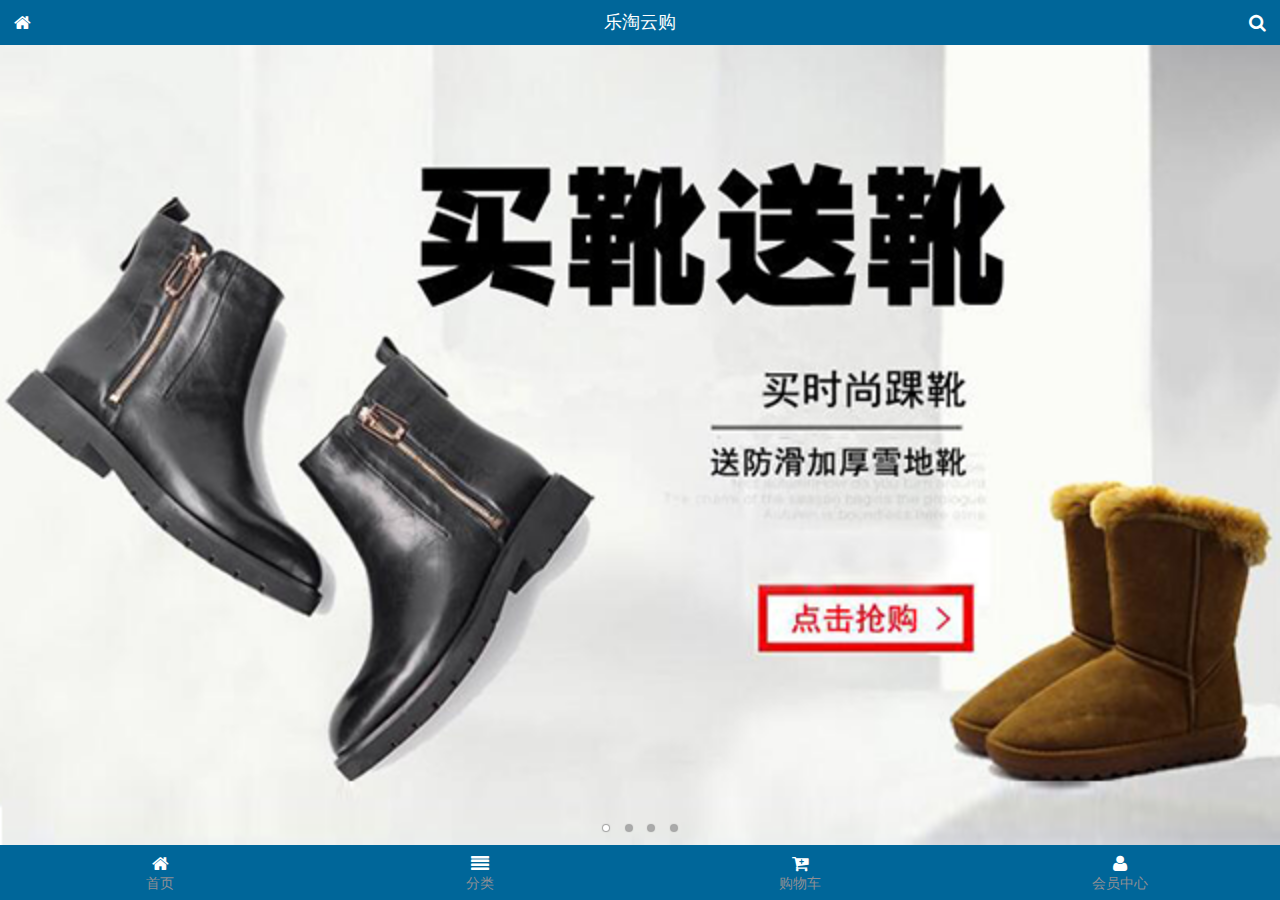
<file: public/mobile-my/index.html>
<!DOCTYPE html>
<html lang="en">

<head>
    <meta charset="UTF-8">
    <meta name='viewport' content='width=device-width, user-scalable=no, initial-scale=1.0, maximum-scale=1.0, minimum-scale=1.0'>
    <meta http-equiv="X-UA-Compatible" content="ie=edge">
    <title>Document</title>
    <link rel="stylesheet" href="./lib/fa/css/font-awesome.css">
    <link rel="stylesheet" href="./lib/mui/css/mui.min.css">
    <link rel="stylesheet/less" href="./less/index.less">
    <script src="./lib/less/less.js"></script>
</head>

<body>
    <div id="container">
        <!-- 顶部 -->
        <header id="header">
            <div>
                <a href="javascript:void(0)" class="left">
                    <span class="fa fa-home"></span>
                </a>
                <div class="title">乐淘云购</div>
                <a href="javascript:void(0)" class="right">
                    <span class="fa fa-search"></span>
                </a>
            </div>
        </header>
        <!-- 中间内容 -->
        <div id="main">
            <div id="slider" class="mui-slider">
                <div class="mui-slider-group mui-slider-loop">
                    <!-- 额外增加的一个节点(循环轮播：第一个节点是最后一张轮播) -->
                    <div class="mui-slider-item mui-slider-item-duplicate">
                        <a href="#">
                            <img src="./images/banner4.png">
                        </a>
                    </div>
                    <!-- 第一张 -->
                    <div class="mui-slider-item">
                        <a href="#">
                            <img src="./images/banner1.png">
                        </a>
                    </div>
                    <!-- 第二张 -->
                    <div class="mui-slider-item">
                        <a href="#">
                            <img src="./images/banner2.png">
                        </a>
                    </div>
                    <!-- 第三张 -->
                    <div class="mui-slider-item">
                        <a href="#">
                            <img src="./images/banner3.png">
                        </a>
                    </div>
                    <!-- 第四张 -->
                    <div class="mui-slider-item">
                        <a href="#">
                            <img src="./images/banner4.png">
                        </a>
                    </div>
                    <!-- 额外增加的一个节点(循环轮播：最后一个节点是第一张轮播) -->
                    <div class="mui-slider-item mui-slider-item-duplicate">
                        <a href="#">
                            <img src="./images/banner1.png">
                        </a>
                    </div>
                </div>
                <div class="mui-slider-indicator">
                    <div class="mui-indicator mui-active"></div>
                    <div class="mui-indicator"></div>
                    <div class="mui-indicator"></div>
                    <div class="mui-indicator"></div>
                </div>
            </div>
            <!-- 导航部分 -->
            <div class="nav">
                <ul>
                    <li>
                        <a href="javascript:void(0)">
                            <img src="./images/nav1.png" alt="">
                        </a>
                    </li>
                    <li>
                        <a href="javascript:void(0)">
                            <img src="./images/nav2.png" alt="">
                        </a>
                    </li>
                    <li>
                        <a href="javascript:void(0)">
                            <img src="./images/nav3.png" alt="">
                        </a>
                    </li>
                    <li>
                        <a href="javascript:void(0)">
                            <img src="./images/nav4.png" alt="">
                        </a>
                    </li>
                    <li>
                        <a href="javascript:void(0)">
                            <img src="./images/nav5.png" alt="">
                        </a>
                    </li>
                    <li>
                        <a href="javascript:void(0)">
                            <img src="./images/nav6.png" alt="">
                        </a>
                    </li>
                </ul>
            </div>
            <!-- 产品部分 -->
            <div class="products">
                <ul>
                    <li>
                        <a href="javascript:void(0)">
                            <img src="./images/product.jpg" alt="">
                            <p>adidas阿迪达斯 男式 场下休闲篮球鞋S83700</p>
                            <span>¥560.00</span>
                            <span>¥560.00</span>
                            <br>
                            <button>立即购买</button>
                        </a>
                    </li>
                    <li>
                        <a href="javascript:void(0)">
                            <img src="./images/product.jpg" alt="">
                            <p>adidas阿迪达斯 男式 场下休闲篮球鞋S83700</p>
                            <span>¥560.00</span>
                            <span>¥560.00</span>
                            <br>
                            <button>立即购买</button>
                        </a>
                    </li>
                    <li>
                        <a href="javascript:void(0)">
                            <img src="./images/product.jpg" alt="">
                            <p>adidas阿迪达斯 男式 场下休闲篮球鞋S83700</p>
                            <span>¥560.00</span>
                            <span>¥560.00</span>
                            <br>
                            <button>立即购买</button>
                        </a>
                    </li>
                    <li>
                        <a href="javascript:void(0)">
                            <img src="./images/product.jpg" alt="">
                            <p>adidas阿迪达斯 男式 场下休闲篮球鞋S83700</p>
                            <span>¥560.00</span>
                            <span>¥560.00</span>
                            <br>
                            <button>立即购买</button>
                        </a>
                    </li>

                </ul>
            </div>
        </div>

        <!-- 底部 -->
        <footer id="footer">
            <ul>
                <li>
                    <a href="javascript:void(0)">
                        <span class="fa fa-home"></span>
                        <p>首页</p>
                    </a>
                </li>
                <li>
                    <a href="javascript:void(0)">
                        <span class="fa fa-align-justify"></span>
                        <p>分类</p>
                    </a>
                </li>
                <li>
                    <a href="javascript:void(0)">
                        <span class="fa fa-cart-plus"></span>
                        <p>购物车</p>
                    </a>
                </li>
                <li>
                    <a href="javascript:void(0)">
                        <span class="fa fa-user"></span>
                        <p>会员中心</p>
                    </a>
                </li>
            </ul>
        </footer>
    </div>
    <script src="./lib/mui/js/mui.min.js"></script>
    <script src="./js/index.js"></script>
</body>

</html>
</file>
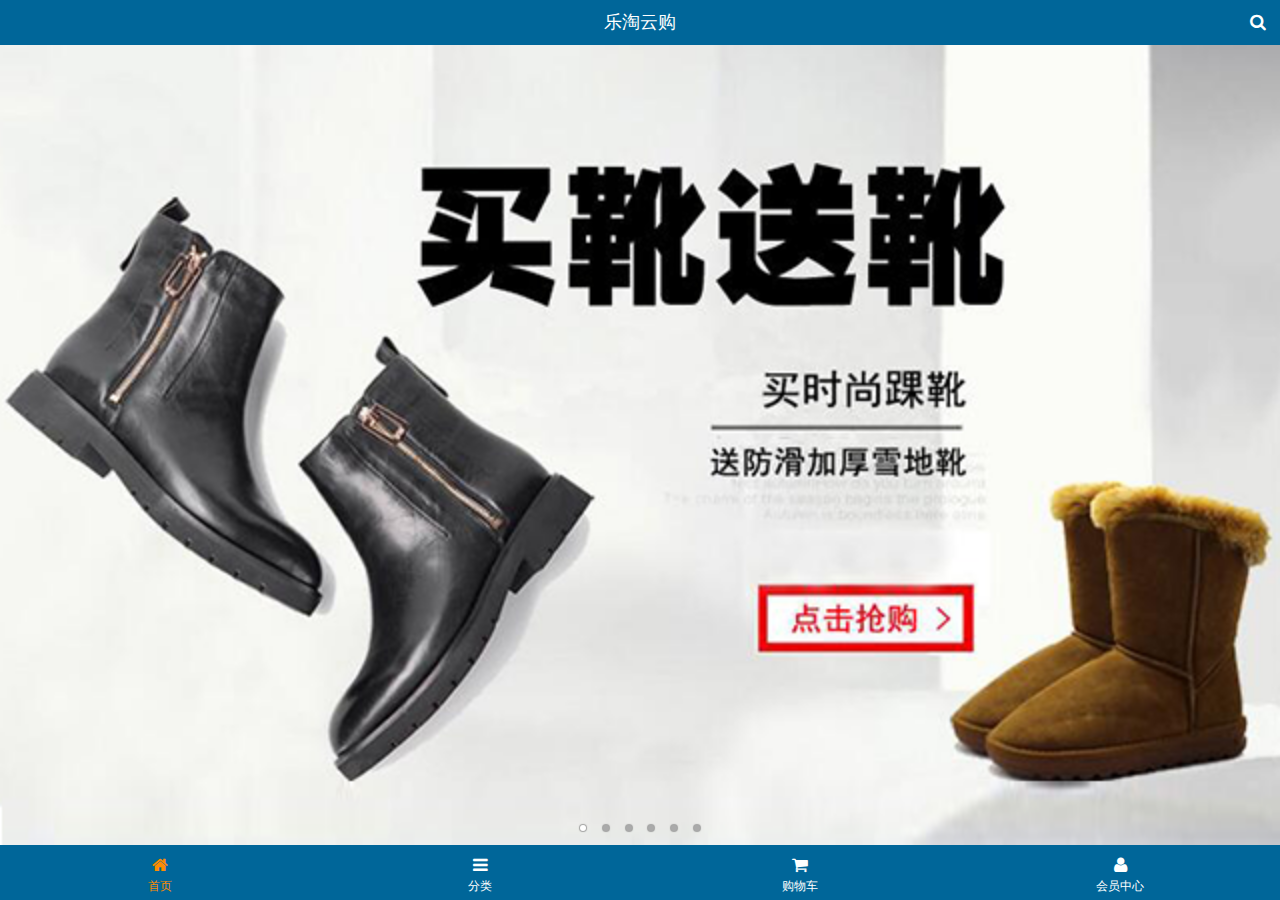
<file: public/mobile/index.html>
<!DOCTYPE html>
<html>
<head lang="en">
    <meta charset="UTF-8">
    <meta name='viewport' content='width=device-width, user-scalable=no, initial-scale=1.0, maximum-scale=1.0, minimum-scale=1.0'>
    <title>乐淘首页</title>
    <link type="image/x-icon" rel="shortcut icon" href="images/favicon.ico">
    <link rel="stylesheet" href="assets/mui/css/mui.css"/>
    <link rel="stylesheet" href="assets/fa/css/font-awesome.min.css"/>
    <link rel="stylesheet" href="css/common.css"/>
    <link rel="stylesheet" href="css/index.css"/>
</head>
<body>
    <div class="lt_container">
        <header class="lt_topBar">
            <h3>乐淘云购</h3>
            <a class="btn_right" href="search.html"><span class="fa fa-search"></span></a>
        </header>
        <div class="lt_content">
            <div class="lt_wrapper">
                <div class="mui-scroll-wrapper">
                    <div class="mui-scroll">
                        <!--轮播图-->
                        <div class="mui-slider">
                            <div class="mui-slider-group mui-slider-loop">
                                <div class="mui-slider-item mui-slider-item-duplicate"><a href="#"><img src="images/banner6.png" /></a></div>
                                <div class="mui-slider-item mui-active"><a href="#"><img src="images/banner1.png" /></a></div>
                                <div class="mui-slider-item"><a href="#"><img src="images/banner2.png" /></a></div>
                                <div class="mui-slider-item"><a href="#"><img src="images/banner3.png" /></a></div>
                                <div class="mui-slider-item"><a href="#"><img src="images/banner4.png" /></a></div>
                                <div class="mui-slider-item"><a href="#"><img src="images/banner5.png" /></a></div>
                                <div class="mui-slider-item"><a href="#"><img src="images/banner6.png" /></a></div>
                                <div class="mui-slider-item mui-slider-item-duplicate"><a href="#"><img src="images/banner1.png" /></a></div>
                            </div>
                            <div class="mui-slider-indicator">
                                <div class="mui-indicator mui-active"></div>
                                <div class="mui-indicator"></div>
                                <div class="mui-indicator"></div>
                                <div class="mui-indicator"></div>
                                <div class="mui-indicator"></div>
                                <div class="mui-indicator"></div>
                            </div>
                        </div>
                        <!--导航栏-->
                        <nav class="lt_nav">
                            <a href="#"><img src="images/nav1.png" alt=""/></a>
                            <a href="#"><img src="images/nav2.png" alt=""/></a>
                            <a href="#"><img src="images/nav3.png" alt=""/></a>
                            <a href="#"><img src="images/nav4.png" alt=""/></a>
                            <a href="#"><img src="images/nav5.png" alt=""/></a>
                            <a href="#"><img src="images/nav6.png" alt=""/></a>
                        </nav>
                        <!--商品区块-->
                        <div class="lt_product">
                            <a class="item" href="#">
                                <img src="images/product.jpg" alt=""/>
                                <span class="mui-ellipsis-2 mui-text-left">adidas阿迪达斯 男式 场下休闲篮球鞋S83700 </span>
                                <p><span>&yen;560.00</span> <span>&yen;560.00</span></p>
                                <button class="mui-btn-blue">立即购买</button>
                            </a>
                            <a class="item" href="#">
                                <img src="images/product.jpg" alt=""/>
                                <span class="mui-ellipsis-2 mui-text-left">adidas阿迪达斯 男式 场下休闲篮球鞋S83700 </span>
                                <p><span>&yen;560.00</span> <span>&yen;560.00</span></p>
                                <button class="mui-btn-blue">立即购买</button>
                            </a>
                            <a class="item" href="#">
                                <img src="images/product.jpg" alt=""/>
                                <span class="mui-ellipsis-2 mui-text-left">adidas阿迪达斯 男式 场下休闲篮球鞋S83700 </span>
                                <p><span>&yen;560.00</span> <span>&yen;560.00</span></p>
                                <button class="mui-btn-blue">立即购买</button>
                            </a>
                            <a class="item" href="#">
                                <img src="images/product.jpg" alt=""/>
                                <span class="mui-ellipsis-2 mui-text-left">adidas阿迪达斯 男式 场下休闲篮球鞋S83700 </span>
                                <p><span>&yen;560.00</span> <span>&yen;560.00</span></p>
                                <button class="mui-btn-blue">立即购买</button>
                            </a>
                        </div>
                    </div>
                </div>
            </div>
        </div>
        <footer class="lt_tabBar">
            <ul>
                <li class="now"><a href="index.html"><span class="fa fa-home"></span><p>首页</p></a></li>
                <li><a href="category.html"><span class="fa fa-bars"></span><p>分类</p></a></li>
                <li><a href="cart.html"><span class="fa fa-shopping-cart"></span><p>购物车</p></a></li>
                <li><a href="user/index.html"><span class="fa fa-user"></span><p>会员中心</p></a></li>
            </ul>
        </footer>
    </div>
<script src="assets/mui/js/mui.js"></script>
<script src="js/common.js"></script>
<script src="js/index.js"></script>
</body>
</html>
</file>
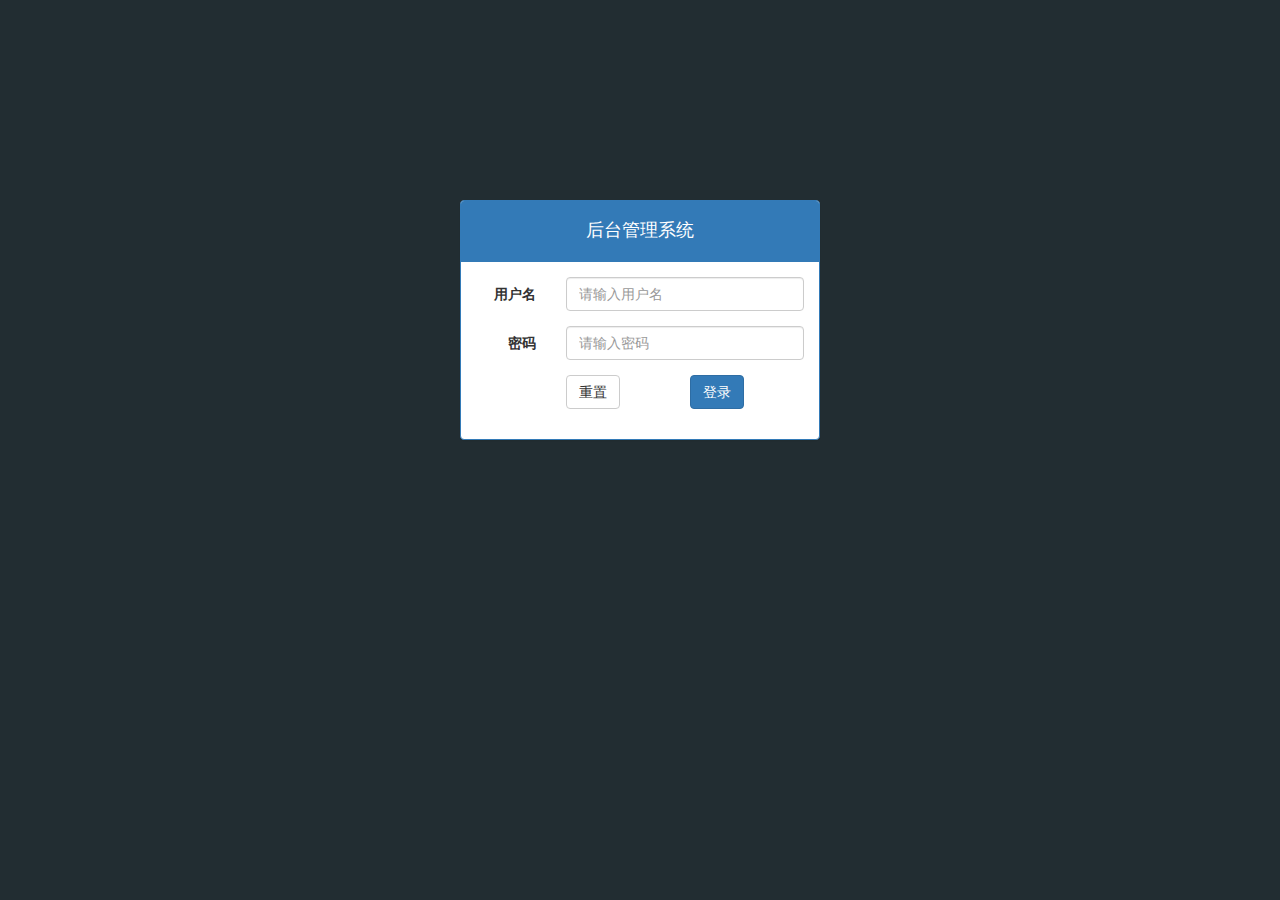
<file: public/manage-my/login.html>
<!DOCTYPE html>
<html lang="en">

<head>
    <meta charset="UTF-8">
    <meta name="viewport" content="width=device-width, initial-scale=1.0">
    <meta http-equiv="X-UA-Compatible" content="ie=edge">
    <title>Document</title>
    <link rel="stylesheet" href="./lib/bootstrap/css/bootstrap.css">
    <link rel="stylesheet" href="./lib/nprogress/nprogress.css">
    <link rel="stylesheet" href="./css/login.css">
</head>

<body>
    <div class="container">
        <div class="row">
            <div class="col-xs-4 col-xs-offset-4">
                    <div class="panel panel-primary">
                            <div class="panel-heading text-center">
                              <h4 class="">后台管理系统</h4>
                            </div>
                            <div class="panel-body">
                                    <form class="form-horizontal">
                                            <div class="form-group">
                                                <label for="inputEmail3" class="col-sm-3 control-label">用户名</label>
                                                <div class="col-sm-9">
                                                    <input name="username" autocomplete="off" type="text" class="form-control" id="inputEmail3" placeholder="请输入用户名">
                                                </div>
                                            </div>
                                            <div class="form-group">
                                                <label for="inputPassword3" class="col-sm-3 control-label">密码</label>
                                                <div class="col-sm-9">
                                                    <input name="password" type="password" class="form-control" id="inputPassword3" placeholder="请输入密码">
                                                </div>
                                            </div>
                                            <div class="form-group">
                                                <div class="col-sm-offset-3 col-sm-7">
                                                    <button type="reset" class="btn btn-default">重置</button>
                                                    <button type="submit" class="btn btn-default pull-right btn-primary">登录</button>
                                                </div>
                                            </div>
                                        </form>
                            </div>
                          </div>
                
            </div>
        </div>
    </div>

</body>

</html>
<script src="./lib/jquery/jquery.min.js"></script>
<script src="./lib/bootstrap/js/bootstrap.min.js"></script>
<script src="./lib/bootstrap-validator/js/bootstrapValidator.min.js"></script>
<script src="./lib/nprogress/nprogress.js"></script>
<script src="./js/login.js"></script>
</file>
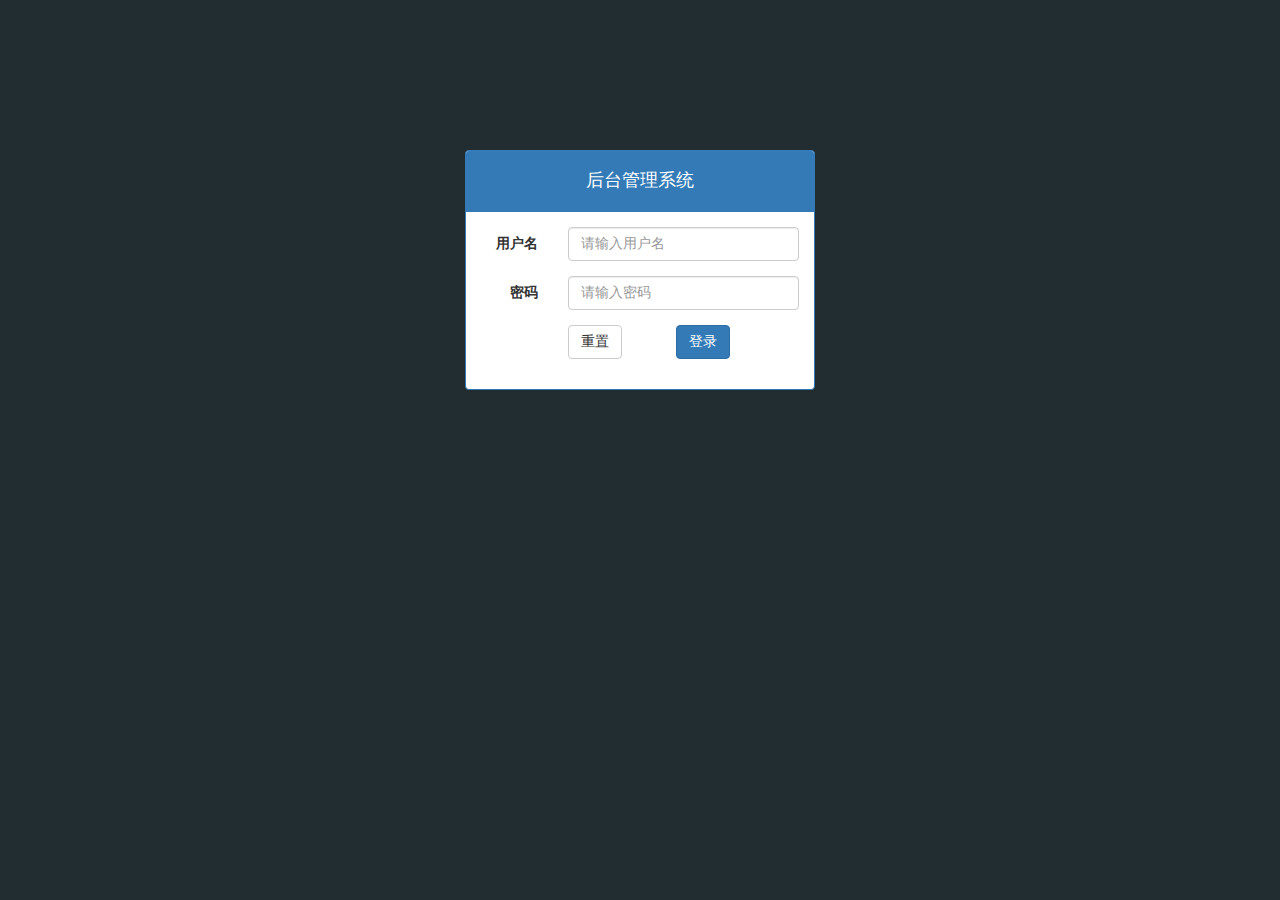
<file: public/manage/login.html>
<!DOCTYPE html>
<html>
<head lang="en">
    <meta charset="UTF-8">
    <title>后台管理系统-登录</title>
    <link rel="stylesheet" href="assets/bootstrap/css/bootstrap.min.css"/>
    <link rel="stylesheet" href="assets/bootstrap-validator/css/bootstrapValidator.min.css"/>
    <link rel="stylesheet" href="assets/nprogress/nprogress.css"/>
    <link rel="stylesheet" href="css/admin.css"/>
</head>
<body class="bg_login">
<div class="container">
    <div class="col-md-4 col-md-offset-4">
        <div class="panel panel-primary mt_150">
            <div class="panel-heading text-center"><h4>后台管理系统</h4></div>
            <div class="panel-body">
                <form id="login" class="form-horizontal" autocomplete="off">
                    <div class="form-group">
                        <label for="inputUserName3" class="col-sm-3 control-label">用户名</label>
                        <div class="col-sm-9">
                            <input name="username" type="text" class="form-control" id="inputUserName3" placeholder="请输入用户名">
                        </div>
                    </div>
                    <div class="form-group">
                        <label for="inputPassword3" class="col-sm-3 control-label">密码</label>
                        <div class="col-sm-9">
                            <input name="password" type="password" class="form-control" id="inputPassword3" placeholder="请输入密码">
                        </div>
                    </div>
                    <div class="form-group">
                        <div class="col-sm-offset-3 col-sm-10">
                            <button type="reset" class="btn btn-default mr_50">重置</button>
                            <button type="submit" class="btn btn-primary">登录</button>
                        </div>
                    </div>
                </form>
            </div>
        </div>
    </div>
</div>
<script src="assets/jquery/jquery.min.js"></script>
<script src="assets/bootstrap/js/bootstrap.min.js"></script>
<script src="assets/bootstrap-validator/js/bootstrapValidator.min.js"></script>
<script src="assets/nprogress/nprogress.js"></script>
<script src="js/admin.js"></script>
<script src="js/login.js"></script>
</body>
</html>
</file>
<file: public/mobile/css/index.css>
/*������*/
.lt_nav{
    margin-top: 10px;
    padding: 0 10px;
}
.lt_nav a{
    float: left;
    width: 33.3333%;
}
.lt_nav a img{
    width: 100%;
    display: block;
}
</file>
<file: public/manage-my/lib/nprogress/nprogress.css>
/* Make clicks pass-through */
#nprogress {
  pointer-events: none;
}

#nprogress .bar {
  background: greenyellow;

  position: fixed;
  z-index: 10000;
  top: 0;
  left: 0;

  width: 100%;
  height: 2px;
}

/* Fancy blur effect */
#nprogress .peg {
  display: block;
  position: absolute;
  right: 0px;
  width: 100px;
  height: 100%;
  box-shadow: 0 0 10px #29d, 0 0 5px #29d;
  opacity: 1.0;

  -webkit-transform: rotate(3deg) translate(0px, -4px);
      -ms-transform: rotate(3deg) translate(0px, -4px);
          transform: rotate(3deg) translate(0px, -4px);
}

/* Remove these to get rid of the spinner */
#nprogress .spinner {
  display: block;
  position: fixed;
  z-index: 1031;
  top: 15px;
  right: 15px;
}

#nprogress .spinner-icon {
  width: 18px;
  height: 18px;
  box-sizing: border-box;

  border: solid 2px transparent;
  border-top-color: #29d;
  border-left-color: #29d;
  border-radius: 50%;

  -webkit-animation: nprogress-spinner 400ms linear infinite;
          animation: nprogress-spinner 400ms linear infinite;
}

.nprogress-custom-parent {
  overflow: hidden;
  position: relative;
}

.nprogress-custom-parent #nprogress .spinner,
.nprogress-custom-parent #nprogress .bar {
  position: absolute;
}

@-webkit-keyframes nprogress-spinner {
  0%   { -webkit-transform: rotate(0deg); }
  100% { -webkit-transform: rotate(360deg); }
}
@keyframes nprogress-spinner {
  0%   { transform: rotate(0deg); }
  100% { transform: rotate(360deg); }
}
</file>
<file: public/manage-my/css/login.css>
body{
    background-color: #222d32;
}
body>div{
    margin-top: 200px;
}
</file>
<file: public/manage/assets/nprogress/nprogress.css>
/* Make clicks pass-through */
#nprogress {
  pointer-events: none;
}

#nprogress .bar {
  background: greenyellow;

  position: fixed;
  z-index: 10000;
  top: 0;
  left: 0;

  width: 100%;
  height: 2px;
}

/* Fancy blur effect */
#nprogress .peg {
  display: block;
  position: absolute;
  right: 0px;
  width: 100px;
  height: 100%;
  box-shadow: 0 0 10px #29d, 0 0 5px #29d;
  opacity: 1.0;

  -webkit-transform: rotate(3deg) translate(0px, -4px);
      -ms-transform: rotate(3deg) translate(0px, -4px);
          transform: rotate(3deg) translate(0px, -4px);
}

/* Remove these to get rid of the spinner */
#nprogress .spinner {
  display: block;
  position: fixed;
  z-index: 1031;
  top: 15px;
  right: 15px;
}

#nprogress .spinner-icon {
  width: 18px;
  height: 18px;
  box-sizing: border-box;

  border: solid 2px transparent;
  border-top-color: #29d;
  border-left-color: #29d;
  border-radius: 50%;

  -webkit-animation: nprogress-spinner 400ms linear infinite;
          animation: nprogress-spinner 400ms linear infinite;
}

.nprogress-custom-parent {
  overflow: hidden;
  position: relative;
}

.nprogress-custom-parent #nprogress .spinner,
.nprogress-custom-parent #nprogress .bar {
  position: absolute;
}

@-webkit-keyframes nprogress-spinner {
  0%   { -webkit-transform: rotate(0deg); }
  100% { -webkit-transform: rotate(360deg); }
}
@keyframes nprogress-spinner {
  0%   { transform: rotate(0deg); }
  100% { transform: rotate(360deg); }
}
</file>
<file: public/manage/css/admin.css>
body{
    font-family: "Microsoft YaHei";
}
a:hover,a:active,a:focus{
    text-decoration: none;
}
/*login page*/
.bg_login{
    background: #222d32;
}
.mt_150{
    margin-top: 150px;
}
.mr_50{
    margin-right: 50px;
}
.mb_15{
    margin-bottom: 15px;
}
/*main page*/
.ad_aside{
    width: 180px;
    height: 100%;
    background: #222d32;
    position: absolute;
}
.ad_aside .brand{
    width: 100%;
    height: 50px;
    background: #367fa9;
}
.ad_aside .brand a{
    color: #fff;
    display: block;
    line-height: 50px;
    text-align: center;
    font-size: 20px;
    font-weight: bold;
}
.ad_aside .user{
    padding: 30px 20px;
}
.ad_aside .user img{
    width: 50px;
    height: 50px;
    border-radius: 25px;
    overflow: hidden;
}
.ad_aside .user span{
    color: #fff;
    font-size: 12px;
}
.ad_aside .menu ul{
    list-style: none;
    margin: 0;
    padding: 0;
}
.ad_aside .menu ul li{
}
.ad_aside .menu ul li a{
    display: block;
    height: 40px;
    line-height: 40px;
    color: #aaa;
    border: 3px solid transparent;
    padding-left: 30px;
}
.ad_aside .menu ul li.now > a{
    border-left-color: #3c8dbc;
    background: #1d1f21;
    color: #fff;
}
.ad_aside .menu ul li .child a{
    height: 30px;
    line-height: 30px;
    padding-left: 50px;
    font-size: 12px;
}
.ad_aside .menu ul li .child a.now{
    color: #fff;
}



.ad_section{
    padding-left: 180px;
}
.ad_section.menu{
    padding-left: 0;
}
.ad_section .ad_nav{
    height: 50px;
    background: #3c8dbc;
    margin-bottom: 20px;
}
.ad_section .ad_nav a{
    font-size: 16px;
    color: #fff;
    margin-top: 14px;
}
.ad_section .ad_nav a:first-child{
    margin-left: 15px;
    float: left;
}
.ad_section .ad_nav a:last-child{
    margin-right: 15px;
    float: right;
}

.ad_content{
    margin-top: 20px;
}
.ad_content .picTable{
    float: left;
    width: 45%;
    height: 400px;
}
.ad_content .picTable:first-child{
    margin-right: 10%;
}

.table th,.table td{
    text-align: center;
}
.page{
    text-align: right;
}
.page .pagination{
    margin-top: 0;
}
</file>
<file: public/mobile/css/common.css>
/*reset css*/
/*common css*/
/*大容器*/
.lt_container{
    position: absolute;
    left: 0;
    top: 0;
    background: #fff;
    width: 100%;
    height: 100%;
    overflow: hidden;
}
/*顶部通栏*/
.lt_topBar{
    width: 100%;
    height: 45px;
    background: #069;
    position: absolute;
    left: 0;
    top: 0;
}
.lt_topBar h3{
    font-size: 18px;
    line-height: 45px;
    text-align: center;
    color: #fff;
    margin: 0;
    font-weight: normal;
}
.lt_topBar a{
    position: absolute;
    top: 0;
    width: 45px;
    height: 45px;
    text-align: center;
    line-height: 45px;
    color: #fff;
}
.lt_topBar .btn_left{
    left: 0;
}
.lt_topBar .btn_left .mui-icon{
    font-weight: bold;
}
.lt_topBar .btn_right{
    right: 0;
}
/*主体内容*/
.lt_content{
    width: 100%;
    height: 100%;
    padding-top: 45px;
    padding-bottom: 55px;
}
.lt_content .lt_wrapper{
    width: 100%;
    height: 100%;
    position: relative;
}
/*底部页签*/
.lt_tabBar{
    width: 100%;
    height: 55px;
    background: #069;
    position: absolute;
    left: 0;
    bottom: 0;
}
.lt_tabBar ul{
    list-style: none;
    margin: 0;
    padding: 0;
}
.lt_tabBar ul li{
    width: 25%;
    float: left;
    text-align: center;
    padding-top: 10px;
}
.lt_tabBar ul li.now a{
    color: darkorange;
}
.lt_tabBar ul li.now a p{
    color: darkorange;
}
.lt_tabBar ul li a{
    color: #fff;
}
.lt_tabBar ul li a p{
    color: #fff;
    font-size: 12px;
    padding-bottom: 0;
    margin-bottom: 0;
}


/*model css*/

/*商品*/
.lt_product{
    padding: 0 10px;
    background: #fff;
}
.lt_product .item{
    width: 48%;
    float: left;
    text-align: center;
    box-shadow: 0 0 5px #ccc;
    margin-top: 10px;
    padding: 10px 5px;
}
/*even 偶数  odd 奇数*/
.lt_product .item:nth-child(even){
    margin-left: 4%;
}
.lt_product .item img{
    width: 100%;
    display: block;
    margin-bottom:5px;
}
.lt_product .mui-ellipsis-2{
    height: 41px;
}
.lt_product .item p{
    font-size: 12px;
}
.lt_product .item p span:first-child{
    color: red;
}
.lt_product .item p span:last-child{
    color: grey;
    text-decoration: line-through;
}

/*加载中效果*/
.loading{
    min-height: 250px;
    width: 100%;
    text-align: center;
    line-height: 250px;
}
.loading .mui-icon{
    color: #069;
    animation: rotateLoading 1s infinite;
}
@keyframes rotateLoading {
    from{
        transform: rotate(0deg);
        -webkit-transform: rotate(0deg);
    }
    to{
        transform: rotate(360deg);
        -webkit-transform: rotate(360deg);
    }
}
/*webkit兼容*/
@-webkit-keyframes rotateLoading {
    from{
        transform: rotate(0deg);
        -webkit-transform: rotate(0deg);
    }
    to{
        transform: rotate(360deg);
        -webkit-transform: rotate(360deg);
    }
}
</file>
<file: public/manage/assets/bootstrap-validator/css/bootstrapValidator.min.css>
/*!
 * BootstrapValidator (http://bootstrapvalidator.com)
 * The best jQuery plugin to validate form fields. Designed to use with Bootstrap 3
 *
 * @version     v0.5.1, built on 2014-08-22 4:55:09 PM
 * @author      https://twitter.com/nghuuphuoc
 * @copyright   (c) 2013 - 2014 Nguyen Huu Phuoc
 * @license     MIT
 */

.bv-form .help-block{margin-bottom:0}.bv-form .tooltip-inner{text-align:left}.nav-tabs li.bv-tab-success>a{color:#3c763d}.nav-tabs li.bv-tab-error>a{color:#a94442}
</file>
